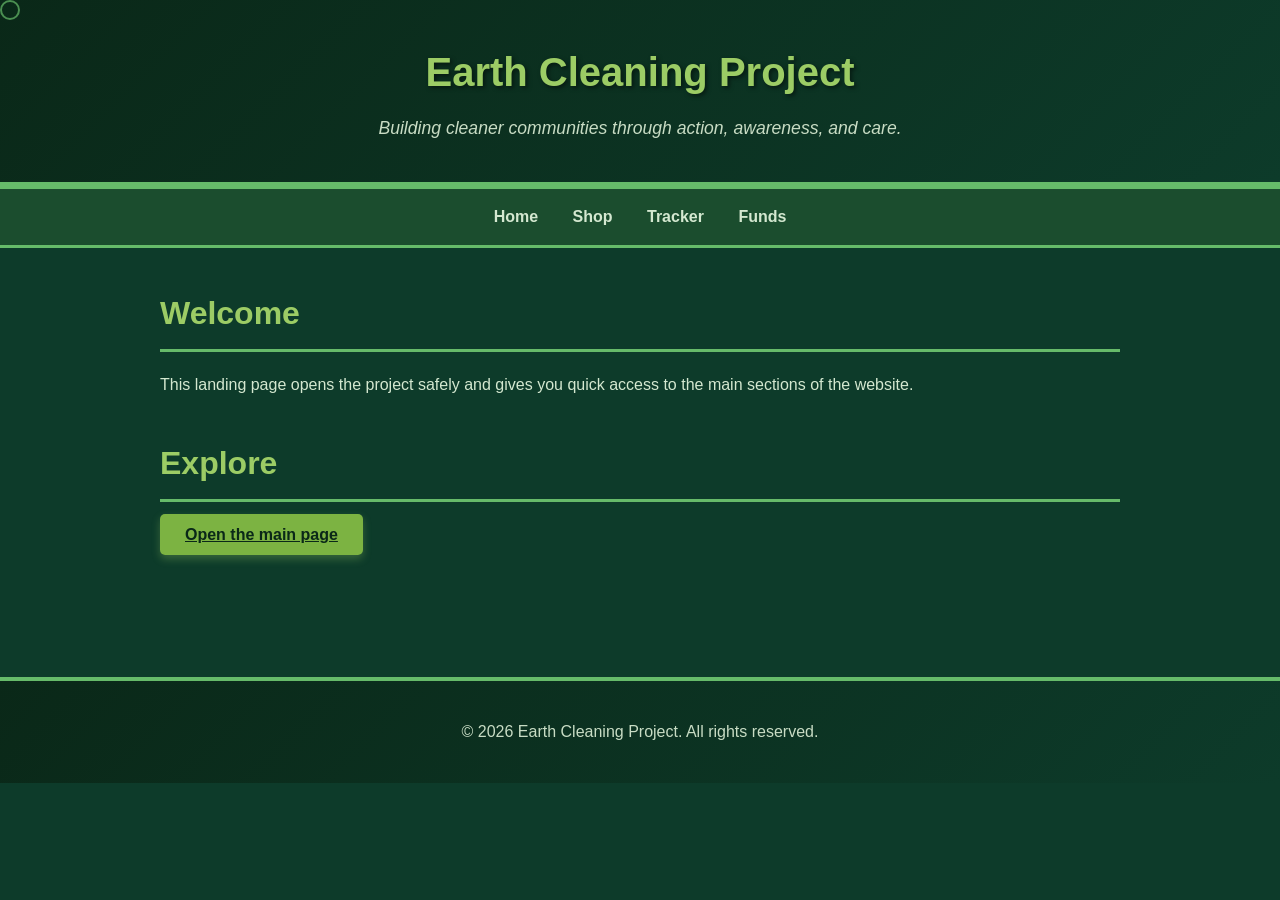
<file: index.html>
<!DOCTYPE html>
<html lang="en">
<head>
  <meta charset="UTF-8" />
  <meta name="viewport" content="width=device-width, initial-scale=1.0" />
  <title>Earth Cleaning Project</title>
  <link rel="stylesheet" href="style.css" />
</head>
<body>
  <div class="cursor-circle" id="cursor-circle"></div>

  <header>
    <div class="site-brand">
      <div>
        <h1>Earth Cleaning Project</h1>
        <p>Building cleaner communities through action, awareness, and care.</p>
      </div>
    </div>
  </header>

  <nav class="site-nav">
    <a href="main.html">Home</a>
    <a href="tshirt.html">Shop</a>
    <a href="tracker.html">Tracker</a>
    <a href="funds.html">Funds</a>
  </nav>

  <main id="main">
    <section>
      <h2>Welcome</h2>
      <p>This landing page opens the project safely and gives you quick access to the main sections of the website.</p>
    </section>

    <section>
      <h2>Explore</h2>
      <p>
        <a class="button1" href="main.html">Open the main page</a>
      </p>
    </section>
  </main>

  <footer>
    <p>&copy; 2026 Earth Cleaning Project. All rights reserved.</p>
  </footer>

  <script>
    const circle = document.getElementById('cursor-circle');
    if (circle) {
      document.addEventListener('mousemove', (event) => {
        circle.style.left = `${event.clientX - 8}px`;
        circle.style.top = `${event.clientY - 8}px`;
      });
    }
  </script>
</body>
</html>
</file>
<file: style.css>
/* Earthy Theme - Global Styles */

:root {
    /* Dark Green Theme */
    --dark-green: #0d3b2a;
    --very-dark-green: #0a2818;
    --forest-green: #1b4d2e;
    --medium-green: #2d5f3f;
    --light-green: #5a8c3a;
    --bright-green: #7cb342;
    --lime-green: #9ccc65;
    --pale-green: #c8dcc4;
    --mint-cream: #e8f1e6;
    --off-white: #f0f5ed;
    --green-accent: #66bb6a;
    
    /* Text Colors */
    --text-dark: #0a2818;
    --text-light: #d4e8d0;
}

* {
    margin: 0;
    padding: 0;
    box-sizing: border-box;
}

body {
    background-color: var(--dark-green);
    color: var(--text-light);
    font-family: 'Verdana', Geneva, Tahoma, sans-serif;
    line-height: 1.6;
}

/* Header Styles */
header {
    background: linear-gradient(135deg, var(--very-dark-green) 0%, var(--dark-green) 100%);
    color: var(--text-light);
    padding: 40px 20px;
    text-align: center;
    border-bottom: 4px solid var(--green-accent);
    box-shadow: 0 4px 6px rgba(13, 59, 42, 0.5);
}

.site-brand {
    display: flex;
    align-items: center;
    justify-content: center;
    gap: 16px;
    flex-wrap: wrap;
}

.site-logo {
    width: 72px;
    height: 72px;
    object-fit: cover;
    border-radius: 50%;
    border: 3px solid var(--green-accent);
    box-shadow: 0 4px 10px rgba(0, 0, 0, 0.25);
    background-color: var(--forest-green);
}

header h1 {
    font-size: 2.5em;
    margin-bottom: 10px;
    color: var(--lime-green);
    text-shadow: 2px 2px 4px rgba(0, 0, 0, 0.5);
}

header p {
    font-size: 1.1em;
    color: var(--pale-green);
    font-style: italic;
}

nav.site-nav {
    background-color: var(--forest-green);
    border-top: 3px solid var(--green-accent);
    border-bottom: 3px solid var(--green-accent);
    padding: 15px 20px;
    text-align: center;
}

nav.site-nav a {
    color: var(--text-light);
    margin: 0 15px;
    text-decoration: none;
    font-weight: bold;
    transition: color 0.2s ease;
}

nav.site-nav a:hover,
nav.site-nav a.active {
    color: var(--lime-green);
}

/* Footer Styles */
footer {
    background: linear-gradient(135deg, var(--very-dark-green) 0%, var(--dark-green) 100%);
    color: var(--text-light);
    text-align: center;
    padding: 30px 20px;
    margin-top: 50px;
    border-top: 4px solid var(--green-accent);
}

footer p {
    margin: 8px 0;
    color: var(--pale-green);
}

/* Main Content */
main {
    max-width: 1000px;
    margin: 0 auto;
    padding: 40px 20px;
}

main h2 {
    color: var(--lime-green);
    font-size: 2em;
    margin-bottom: 20px;
    border-bottom: 3px solid var(--green-accent);
    padding-bottom: 10px;
}

main h3 {
    color: var(--bright-green);
    font-size: 1.5em;
    margin: 25px 0 15px 0;
}

main p {
    color: var(--text-light);
    margin-bottom: 15px;
    font-size: 1em;
}

main strong,
main em,
main mark {
    color: var(--light-green);
}

section {
    margin-bottom: 40px;
}

/* Button Styles */
.button1 {
    background-color: var(--bright-green);
    color: var(--text-dark);
    border: none;
    padding: 12px 25px;
    font-size: 16px;
    cursor: pointer;
    border-radius: 5px;
    transition: all 0.3s ease;
    font-family: 'Verdana', Geneva, Tahoma, sans-serif;
    font-weight: bold;
    box-shadow: 0 4px 8px rgba(156, 204, 101, 0.3);
}

.button1:hover {
    background-color: var(--lime-green);
    transform: translateY(-2px);
    box-shadow: 0 6px 12px rgba(156, 204, 101, 0.4);
}

.button1:active {
    transform: translateY(0);
    box-shadow: 0 2px 4px rgba(156, 204, 101, 0.2);
}

/* Cursor Circle */
.cursor-circle {
    width: 20px;
    height: 20px;
    border: 2px solid var(--green-accent);
    border-radius: 50%;
    position: fixed;
    pointer-events: none;
    z-index: 9999;
    opacity: 0.7;
    transition: opacity 0.3s ease;
}

/* T-Shirt Container */
.tshirt-container {
    display: grid;
    grid-template-columns: repeat(auto-fit, minmax(250px, 1fr));
    gap: 20px;
    margin-top: 20px;
}

.tshirt-card {
    background-color: var(--forest-green);
    border: 2px solid var(--green-accent);
    border-radius: 8px;
    padding: 20px;
    text-align: center;
    transition: transform 0.3s ease, box-shadow 0.3s ease;
    box-shadow: 0 4px 8px rgba(27, 77, 46, 0.4);
}

.tshirt-card[role="button"] {
    cursor: pointer;
}

.tshirt-card:hover {
    transform: translateY(-10px);
    box-shadow: 0 10px 20px rgba(124, 179, 66, 0.4);
    background-color: var(--medium-green);
}

.tshirt-card.selected {
    border-color: var(--lime-green);
    box-shadow: 0 0 0 3px rgba(156, 204, 101, 0.35), 0 10px 20px rgba(124, 179, 66, 0.45);
    background-color: var(--medium-green);
}

.tshirt-image {
    width: 150px;
    height: 150px;
    margin: 0 auto 15px;
    background: linear-gradient(135deg, var(--forest-green) 0%, var(--dark-green) 100%);
    border-radius: 5px;
    display: flex;
    align-items: center;
    justify-content: center;
    font-size: 60px;
    border: 2px solid var(--green-accent);
}

.tshirt-card h3 {
    color: var(--lime-green);
    margin: 10px 0;
    font-size: 1.3em;
}

.tshirt-card p {
    color: var(--text-light);
    margin: 10px 0;
    font-size: 14px;
}

.price {
    font-size: 20px;
    color: var(--lime-green);
    font-weight: bold;
    margin: 15px 0;
}

.add-cart-btn {
    background-color: var(--bright-green);
    color: var(--text-dark);
    border: none;
    padding: 12px 25px;
    font-size: 16px;
    cursor: pointer;
    border-radius: 5px;
    transition: background-color 0.3s ease;
    font-family: 'Verdana', Geneva, Tahoma, sans-serif;
    font-weight: bold;
}

.add-cart-btn:hover {
    background-color: var(--lime-green);
}

/* Back Button */
.back-btn {
    margin-bottom: 20px;
}

.back-btn a {
    text-decoration: none;
}

/* Order Form */
.order-form {
    background-color: var(--forest-green);
    border: 2px solid var(--green-accent);
    padding: 30px;
    border-radius: 8px;
    margin-top: 30px;
    box-shadow: 0 4px 8px rgba(27, 77, 46, 0.4);
}

.order-form h2 {
    color: var(--lime-green);
    margin-bottom: 25px;
}

.form-group {
    margin-bottom: 20px;
}

.order-form label {
    display: block;
    color: var(--lime-green);
    margin-bottom: 8px;
    font-weight: bold;
}

.order-form input,
.order-form select,
.order-form textarea {
    width: 100%;
    padding: 12px;
    border: 2px solid var(--medium-green);
    border-radius: 5px;
    background-color: var(--dark-green);
    color: var(--text-light);
    font-family: 'Verdana', Geneva, Tahoma, sans-serif;
    box-sizing: border-box;
    font-size: 1em;
}

.order-form input:focus,
.order-form select:focus,
.order-form textarea:focus {
    outline: none;
    border-color: var(--lime-green);
    box-shadow: 0 0 8px rgba(156, 204, 101, 0.5);
    background-color: var(--medium-green);
}

.form-row {
    display: grid;
    grid-template-columns: 1fr 1fr;
    gap: 20px;
}

.submit-btn {
    background-color: var(--bright-green);
    color: var(--text-dark);
    border: none;
    padding: 12px 30px;
    font-size: 16px;
    cursor: pointer;
    border-radius: 5px;
    transition: background-color 0.3s ease;
    font-family: 'Verdana', Geneva, Tahoma, sans-serif;
    width: 100%;
    font-weight: bold;
    margin-top: 10px;
}

.submit-btn:hover {
    background-color: var(--lime-green);
}

/* Table Styles */
table {
    width: 100%;
    border-collapse: collapse;
    margin-top: 20px;
    background-color: var(--forest-green);
    box-shadow: 0 4px 8px rgba(27, 77, 46, 0.4);
    border-radius: 5px;
    overflow: hidden;
}

thead {
    background: linear-gradient(135deg, var(--very-dark-green) 0%, var(--dark-green) 100%);
    color: var(--text-light);
}

th {
    padding: 15px;
    text-align: left;
    font-weight: bold;
    color: var(--lime-green);
}

td {
    padding: 12px 15px;
    border-bottom: 1px solid var(--medium-green);
    color: var(--text-light);
}

tbody tr:hover {
    background-color: var(--medium-green);
    transition: background-color 0.3s ease;
}

tbody tr:last-child td {
    border-bottom: none;
}

/* Fund Display */
.fund-display {
    background-color: var(--forest-green);
    border: 2px solid var(--green-accent);
    border-radius: 8px;
    padding: 30px;
    text-align: center;
    margin-top: 20px;
    box-shadow: 0 4px 8px rgba(27, 77, 46, 0.4);
}

.fund-display p {
    color: var(--text-light);
    font-size: 1.1em;
}

.fund-amount {
    color: var(--lime-green);
    font-size: 3em;
    margin: 15px 0;
    font-weight: bold;
}

.fund-goal {
    color: var(--bright-green);
    font-size: 1.1em;
    margin: 10px 0;
}

.progress-bar {
    width: 100%;
    height: 30px;
    background-color: var(--medium-green);
    border-radius: 15px;
    overflow: hidden;
    margin-top: 15px;
    border: 2px solid var(--green-accent);
}

.progress-fill {
    height: 100%;
    background: linear-gradient(90deg, var(--bright-green) 0%, var(--lime-green) 100%);
    width: 0%;
    transition: width 0.5s ease;
    display: flex;
    align-items: center;
    justify-content: center;
    color: var(--text-dark);
    font-weight: bold;
}

/* Lists */
ul, ol {
    margin-left: 30px;
    margin-bottom: 20px;
}

li {
    color: var(--text-light);
    margin-bottom: 12px;
    line-height: 1.8;
}

li strong {
    color: var(--lime-green);
}

/* Responsive Design */
@media (max-width: 768px) {
    header h1 {
        font-size: 1.8em;
    }

    main {
        padding: 20px 15px;
    }

    .form-row {
        grid-template-columns: 1fr;
    }

    .tshirt-container {
        grid-template-columns: 1fr;
    }

    table {
        font-size: 0.9em;
    }

    th, td {
        padding: 10px;
    }
}
</file>
